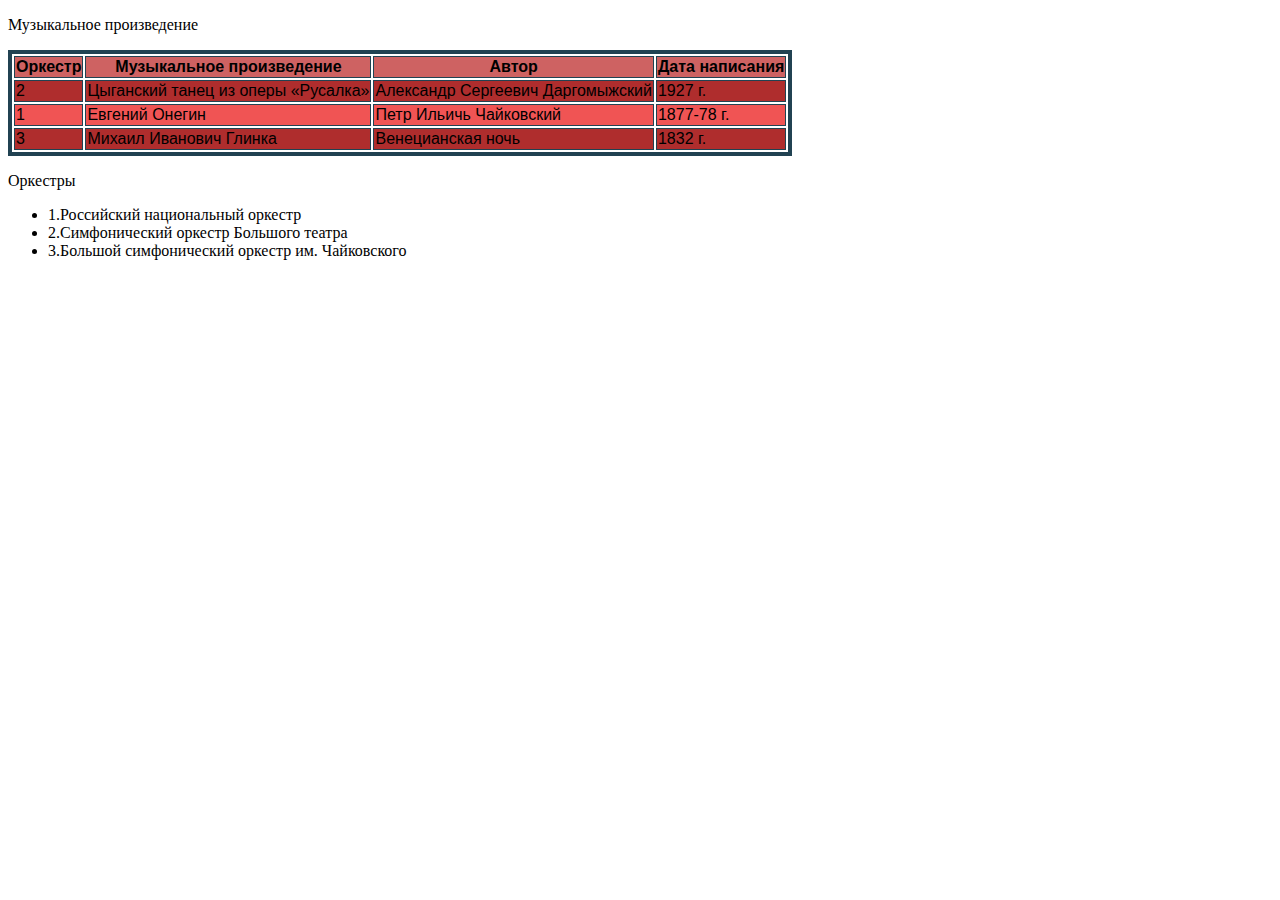
<file: RK-2/index.html>
<!DOCTYPE html>
<html lang="en">

<head>
    <meta charset="UTF-8">
    <meta name="viewport" content="width=device-width, initial-scale=1.0">
    <link rel="stylesheet" href="style.css">
    <title>RK-2 Rogozin IU5-51</title>
</head>

<body>
    <p>Музыкальное произведение</p>
    <table>
        <tr>
            <th>Оркестр</th>
            <th>Музыкальное произведение</th>
            <th>Автор</th>
            <th>Дата написания</th>
        </tr>
        <tr>
            <td class="td-color1">2</td>
            <td class="td-color1">Цыганский танец из оперы «Русалка»</td>
            <td class="td-color1">Александр Сергеевич Даргомыжский</td>
            <td class="td-color1">1927 г.</td>
        </tr>
        <tr>
            <td class="td-color2">1</td>
            <td class="td-color2">Евгений Онегин</td>
            <td class="td-color2">Петр Ильичь Чайковский</td>
            <td class="td-color2">1877-78 г.</td>

        </tr>
        <tr>
            <td class="td-color1">3</td>
            <td class="td-color1">Михаил Иванович Глинка</td>
            <td class="td-color1">Венецианская ночь</td>
            <td class="td-color1">1832 г.</td>
        </tr>
    </table>

    <p>Оркестры</p>
    <ul>
        <li>1.Российский национальный оркестр</li>
        <li>2.Симфонический оркестр Большого театра</li>
        <li>3.Большой симфонический оркестр им. Чайковского</li>
    </ul>
</body>

</html>
</file>
<file: RK-2/style.css>
table {
    border: 4px solid #214252;
    
}

td, th {
    font-family: Arial, Helvetica, sans-serif;
    border: 1px solid #214252;
    background-color: #ce6262;
}

.td-color1 {
    font-family: Arial, Helvetica, sans-serif;
    background-color: #af2d2d;
    color: black;
}
.td-color2 {
    font-family: Arial, Helvetica, sans-serif;
    background-color: #f05454;
    color: black;
}
</file>
